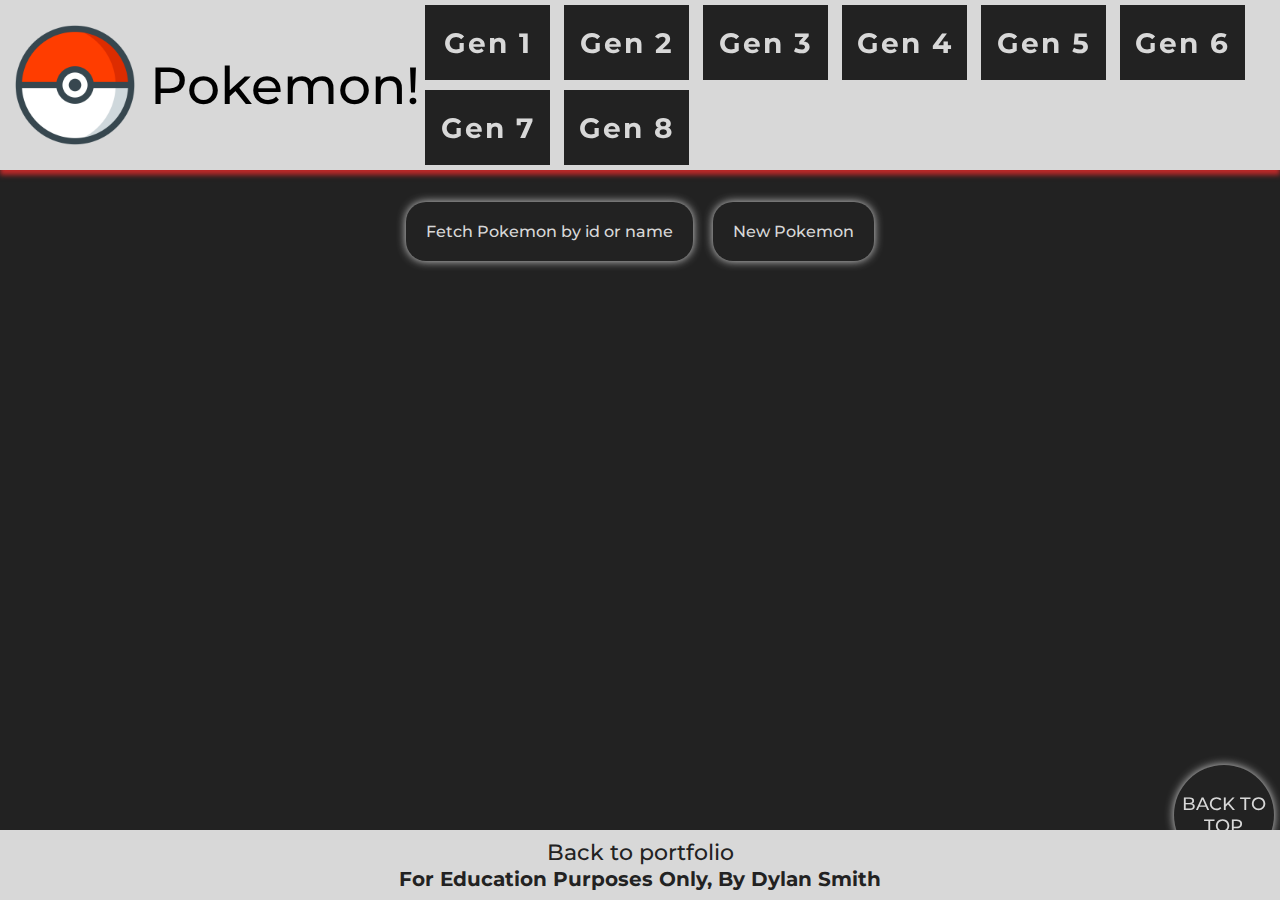
<file: poke-card/index.html>
<!DOCTYPE html>
<html lang="en">
  <head>
    <meta charset="UTF-8" />
    <meta http-equiv="X-UA-Compatible" content="IE=edge" />
    <meta name="viewport" content="width=device-width, initial-scale=1.0" />
    <link href="style.css" rel="stylesheet" />
    <title>Pokemon!</title>
  </head>
  <body>
    <a name="#top"></a>
    <header>
      <div class="logoheader">
        <img src="img/pokeball-logo.png" alt="logoimg" class="pokeball-img" />
        <h1>Pokemon!</h1>
      </div>

      <div class="buttons">
        <button class="genbutton" id="genone-button">Gen 1</button>
        <button class="genbutton" id="gentwo-button">Gen 2</button>
        <button class="genbutton" id="genthree-button">Gen 3</button>
        <button class="genbutton" id="genfour-button">Gen 4</button>
        <button class="genbutton" id="genfive-button">Gen 5</button>
        <button class="genbutton" id="gensix-button">Gen 6</button>
        <button class="genbutton" id="genseven-button">Gen 7</button>
        <button class="genbutton" id="Geneight-button">Gen 8</button>
      </div>
    </header>
    <div class="searchbutton-div">
      <button class="fetchPokemonByID">Fetch Pokemon by id or name</button>
      <button class="newPokemon fetchPokemonByID">New Pokemon</button>
    </div>
    

    <main>
      <div class="pokeGrid"></div>
    </main>
    <div class="button-totop">
      <div class="back_to_top">
        <a href="#top" class="back-top-a">Back To Top</a>
      </div>
    </div>
    
    <footer>
      <p><a href="../index.html">Back to portfolio</a></p>
      <p>For Education Purposes Only, By Dylan Smith</p>
    </footer>

    <script src="app.js" type="module"></script>
  </body>
</html>

<!-- FINISH CHANGING CLASS/ID TO NEW NAMES -->
</file>
<file: poke-card/style.css>
@import url("https://fonts.googleapis.com/css2?family=Montserrat:wght@200;300;400;500;600;700&display=swap");

* {
  margin: 0;
  padding: 0;
  box-sizing: border-box;
  font-family: "Montserrat", sans-serif;
  font-weight: 500;
}

:root {
  --fav-lightgrey: #d8d8d8;
  --fav-blue: #569dc7;
  --fav-red: #e52b2b;
  --fav-black: #222222;
}
html {
  scroll-behavior: smooth;
}

header {
  position: fixed;
  z-index: 2;
  width: 100%;
  top: 0;
  background-color: var(--fav-lightgrey);
  box-shadow: 0px 5px 5px rgba(229, 43, 43, 0.8);
  display: flex;
  justify-content: space-around;
  align-items: center;
}
.logoheader {
  display: flex;
  align-items: center;
  flex-direction: row;
}
body {
  background-color: var(--fav-black);
}
footer {
  position: fixed;
  left: 0;
  bottom: 0;
  width: 100%;
  background-color: var(--fav-lightgrey);
  color: var(--fav-black);
  text-align: center;
  padding: 8px;
  font-size: 16px;
  margin-top: 0px;
}
footer > p {
  font-weight: 700;
  margin: 1px;
}
footer > p > a {
  font-size: 22px;
  margin: 5px;
  text-decoration: none;
  color: #222222;
  cursor: pointer;
}

.pokeball-img {
  width: 150px;
}

.logoheader > h1 {
  font-size: 52px;
}

/* buttons */
.genbutton {
  margin: 5px;
  width: 125px;
  height: 75px;
  font-size: 28px;
  font-weight: bold;

  color: var(--fav-lightgrey);
  background: var(--fav-black);
  letter-spacing: 2px;
  transition: 0.5s;
  cursor: pointer;
  border-style: none;
}
.genbutton:hover {
  color: rgba(229, 43, 43, 1);
  border-style: var(--fav-red);
}

h3 {
  text-align: center;
  text-transform: capitalize;
}

/* pokesection */

main {
  margin-top: 10vh;
}

.pokeGrid {
  display: flex;
  flex-wrap: wrap;
  justify-content: center;
  margin: 25px;
  margin-bottom: 50px;
  margin-top: -150px;
}

.card {
  display: flex;
  justify-content: center;
  align-items: center;
  flex-direction: column;
  margin-top: 5px;
}

.front-img-pokemon {
  width: 190px;
}

.scene {
  width: 250px;
  height: 310px;
  margin: 40px 10px;
  perspective: 600px;
}

.card {
  width: 100%;
  height: 100%;
  transition: transform 1s;
  transform-style: preserve-3d;
  cursor: pointer;
  position: absolute;
  border: 1px solid var(--fav-red);
  /* background-color: var(--fav-black); */
  border-radius: 10px;
  box-shadow: 0 0 10px var(--fav-red);
}
.card.is-flipped {
  transform: rotateY(180deg);
  transition: transform 1s;
  transform-style: preserve-3d;
}
.card__face {
  backface-visibility: hidden;
  -webkit-backface-visibility: hidden;
}
.card__face--front {
  color: var(--fav-lightgrey);
}
.card__face--back {
  color: var(--fav-lightgrey);
  transform: rotateY(180deg);
  backface-visibility: hidden;
  position: absolute;
  width: 200px;
  height: 260px;
  display: flex;
  justify-content: center;
  align-items: center;
  flex-direction: column;
}

/* scrollbar */
body::-webkit-scrollbar {
  width: 0.75em;
}

body::-webkit-scrollbar-track {
  box-shadow: inset 0 0 6px rgba(0, 0, 0, 0.3);
}

body::-webkit-scrollbar-thumb {
  background-color: var(--fav-red);
}

/* //  back to top button */

.button-totop {
  position: fixed;
  top: 85%;
  right: 0.5%;
  cursor: grab;
}
.back_to_top {
  background: var(--fav-black);
  width: 100px;
  height: 100px;
  border-radius: 50%;
  display: flex;
  justify-content: center;
  align-items: center;
  box-shadow: 0px 0px 10px var(--fav-lightgrey);
}
.back-top-a {
  text-decoration: none;
  text-transform: uppercase;
  text-align: center;
  font-size: 18px;
  color: var(--fav-lightgrey);
}
.back-top-a:hover {
  color: var(--fav-red);
  transition: ease 0.5s;
}
.back_to_top:hover {
  box-shadow: 0px 0px 10px var(--fav-red);
  transition: ease 0.5s;
}

.pokeball-img {
  animation: rotation 2s infinite alternate;
}

@keyframes rotation {
  from {
    transform: rotate(10deg);
  }
  to {
    transform: rotate(-10deg);
  }
}

.pokespriteback {
  width: 200px;
}
.pokeback-img {
  width: 250px;
  display: flex;
  justify-content: center;
  align-items: center;
}
.pokebacktext {
  font-size: 18px;
  text-align: left;
  width: 200px;
  letter-spacing: 2px;
}
p {
  font-weight: 500;
}

.searchbutton-div {
  display: flex;
  justify-content: center;
  align-items: center;
  margin-top: 12em;
}

.fetchPokemonByID {
  padding: 20px;
  font-size: 16px;
  border-radius: 20px;
  background: var(--fav-black);
  color: var(--fav-lightgrey);
  box-shadow: 0 0 10px var(--fav-lightgrey);
  border: none;
  cursor: pointer;
  transition: ease 0.5s;
  margin: 10px;
}
.fetchPokemonByID:hover {
  color: var(--fav-red);
  box-shadow: 0 0 10px var(--fav-red);
}
.searchbutton-div {
  display: flex;
  justify-content: center;
  align-items: center;
  flex-direction: row;
}

.pokebacktext {
  background: var(--fav-lightgrey);
  color: #222222;
  border-radius: 10px;
  padding: 10px;
}

p {
  font-size: 20px;
}

@media only screen 
    and (device-width: 1920px) 
    and (device-height: 1080px) {
      main {
        margin-top: 15vh;
      }
      .button-totop {
        top: 80%;
      }
    }
</file>
